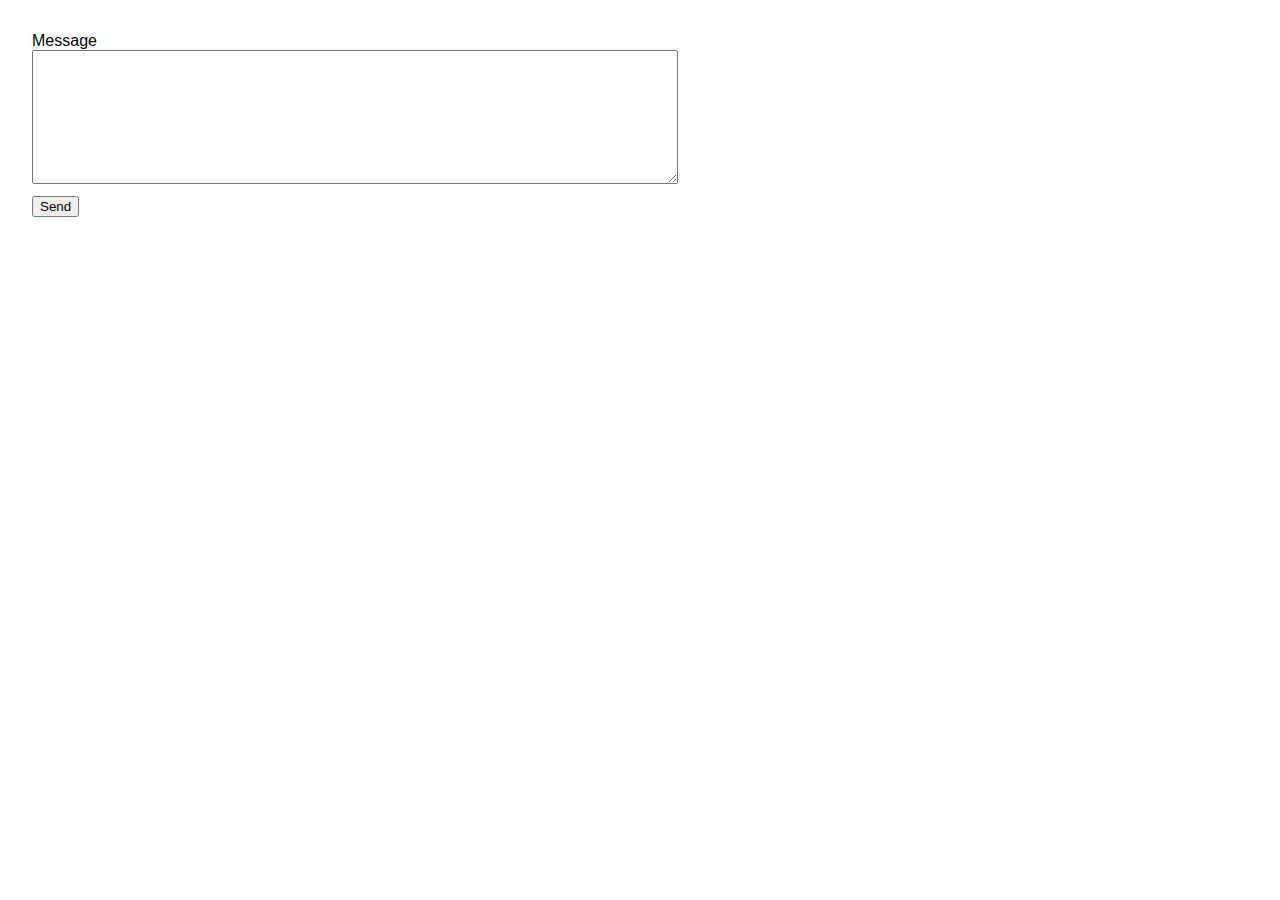
<file: server/www/index.html>
<!doctype html>
<html lang="en">
<head>
  <meta charset="utf-8" />
  <title>Send Message</title>
  <style>
    body { font-family: sans-serif; margin: 2rem; }
    textarea { width: 100%; max-width: 40rem; height: 8rem; }
    button { margin-top: .5rem; }
    #status { margin-left: .75rem; }
  </style>
</head>
<body>
  <label for="message">Message</label><br>
  <textarea id="message"></textarea><br>
  <button onclick="sendMessage()">Send</button>

  <span id="status"></span>

  <script>


    async function createGame() {

    }


    async function sendMessage() {
      const msg = document.getElementById('message').value.trim();
      const statusEl = document.getElementById('status');
      if (!msg) return;

      statusEl.textContent = 'Sending…';
      try {
        const resp = await fetch('http://localhost:3000/api/dry_ask', {
          method: 'POST',
          headers: { 'Content-Type': 'application/json' },
          body: JSON.stringify({
              question: msg
          })
        });
        if (!resp.ok) throw new Error(`HTTP ${resp.status}`);
        statusEl.textContent = 'Sent ✅';
        document.getElementById('message').value = '';
      } catch (err) {
        console.error(err);
        statusEl.textContent = 'Failed ❌';
      }
    }



  </script>
</body>
</html>
</file>
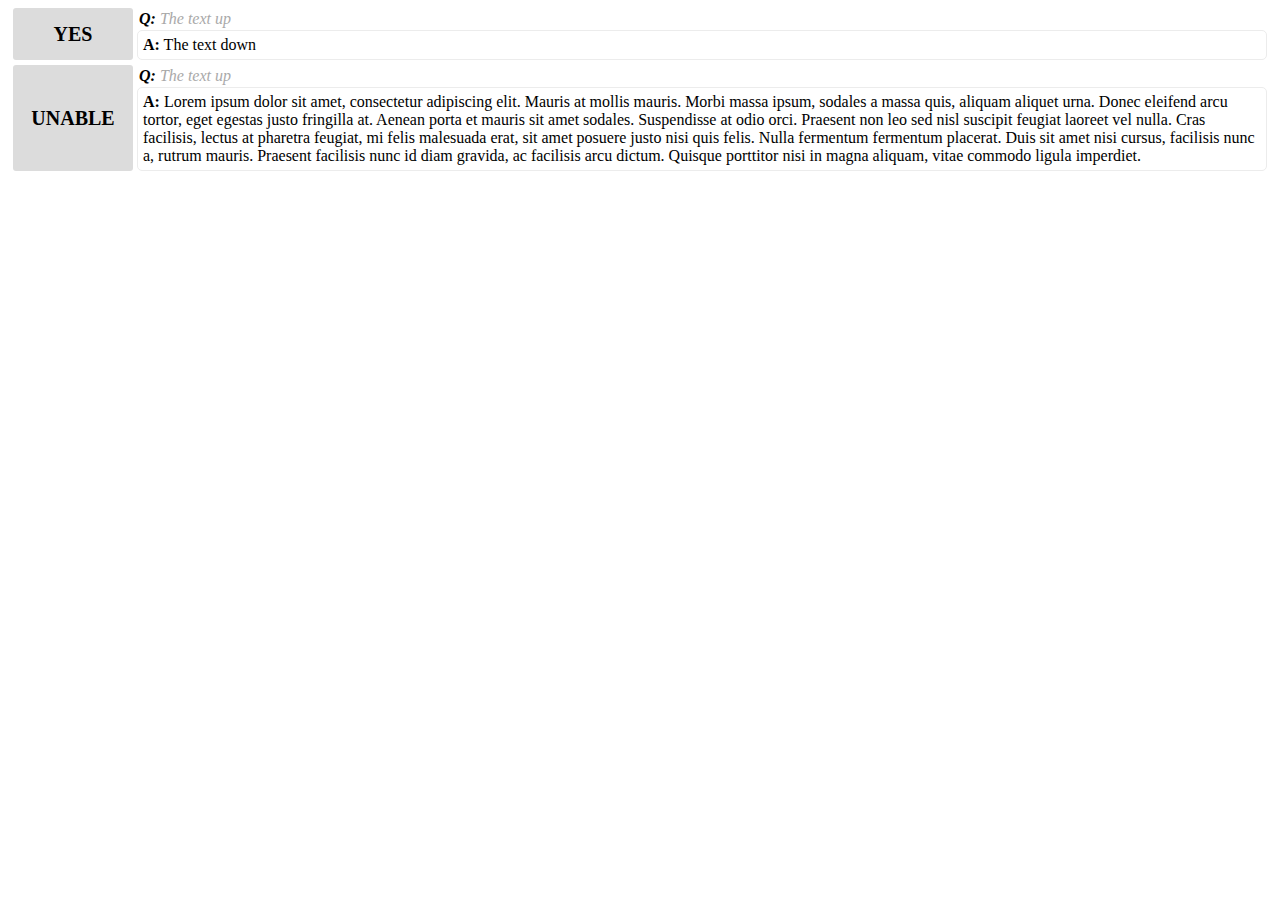
<file: frontend/draft/qa_component/playground.html>
<!DOCTYPE html>
<html lang="en">
<head>
    <meta charset="UTF-8">
    <title>Title</title>
    <link rel="stylesheet" href="css/playground.css">
</head>
<body>

<div class="item">
    <div class="badge">
        YES
    </div>
    <div class="right">
        <div class="up">
            <span class="question-answer">Q:</span> The text up
        </div>
        <div class="down">
            <span class="question-answer">A:</span> The text down
        </div>
    </div>
</div>
<div class="item">
    <div class="badge">
        UNABLE
    </div>
    <div class="right">
        <div class="up">
            <span class="question-answer">Q:</span> The text up
        </div>
        <div class="down">
            <span class="question-answer">A:</span>

            Lorem ipsum dolor sit amet, consectetur adipiscing elit. Mauris at mollis mauris. Morbi massa ipsum,
            sodales a massa quis, aliquam aliquet urna. Donec eleifend arcu tortor, eget egestas justo fringilla at.
            Aenean porta et mauris sit amet sodales. Suspendisse at odio orci. Praesent non leo sed nisl suscipit
            feugiat laoreet vel nulla. Cras facilisis, lectus at pharetra feugiat, mi felis malesuada erat, sit amet
            posuere justo nisi quis felis. Nulla fermentum fermentum placerat. Duis sit amet nisi cursus, facilisis
            nunc a, rutrum mauris. Praesent facilisis nunc id diam gravida, ac facilisis arcu dictum. Quisque
            porttitor nisi in magna aliquam, vitae commodo ligula imperdiet.
        </div>
    </div>
</div>
</body>
</html>
</file>
<file: frontend/draft/qa_component/css/playground.css>
.item {
    margin: 5px;
    display: flex;
    min-height: 1em;
    align-items: stretch;
   // margin: 5px;
}

.question-answer {
    font-weight: bold;
    color: black;
}

.right {
    margin-left: 4px;
    width: 100%;
    display: flex;
    flex-direction: column;
    height: 100%;
}

.right > div {
    padding: 5px;
}
.up {
    margin: -3px;
    font-style: italic;
    color: darkgray;
    background-color: white;
}
.down {
    border: 1px solid #ececec;
    border-radius: 5px;
    height: 100%;
}

.badge {
    min-width: 120px;
    width: 300px;
    height: -webkit-fill-available;
    font-weight: bolder;
    justify-content: center;
    align-items: center;
    display: flex;
    font-size: 20px;
    background-color: #dcdcdc;
    border-radius: 3px;
    box-sizing: border-box;
    flex: 0 0 60px;
}
</file>
